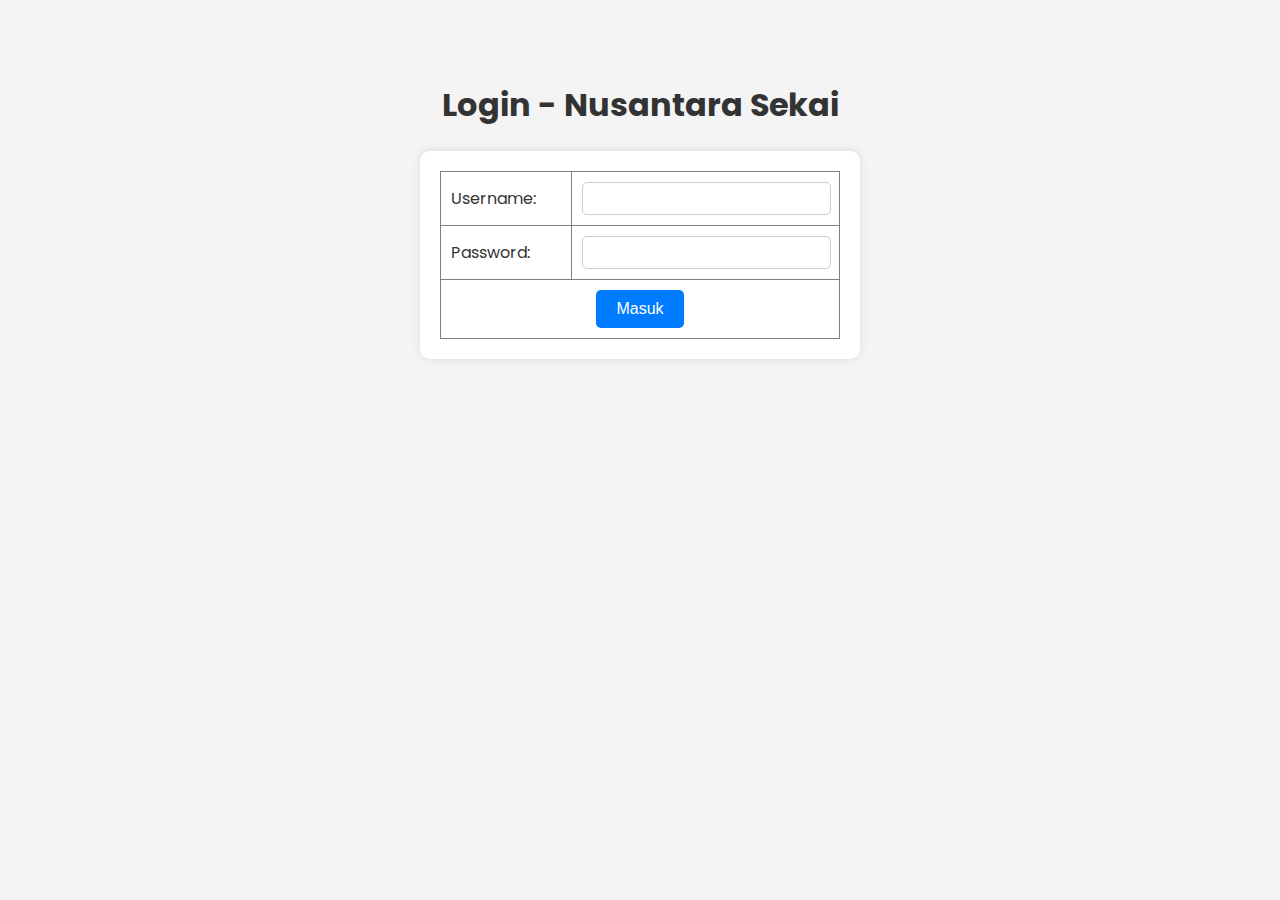
<file: login.html>
<!DOCTYPE html>
<html lang="id">
<head>
    <meta charset="UTF-8">
    <meta name="viewport" content="width=device-width, initial-scale=1.0">
    <link rel="stylesheet" href="styles/style.css">
    <title>Login - Nusantara Sekai</title>
</head>
<body>
    <h1>Login - Nusantara Sekai</h1>
    <form action="main.html">
        <table border="1" cellpadding="10">
            <tr>
                <td><label for="username">Username:</label></td>
                <td><input type="text" id="username" name="username" required></td>
            </tr>
            <tr>
                <td><label for="password">Password:</label></td>
                <td><input type="password" id="password" name="password" required></td>
            </tr>
            <tr>
                <td colspan="2" style="text-align: center;">
                    <input type="submit" value="Masuk">
                </td>
            </tr>
        </table>
    </form>
</body>
</html>
</file>
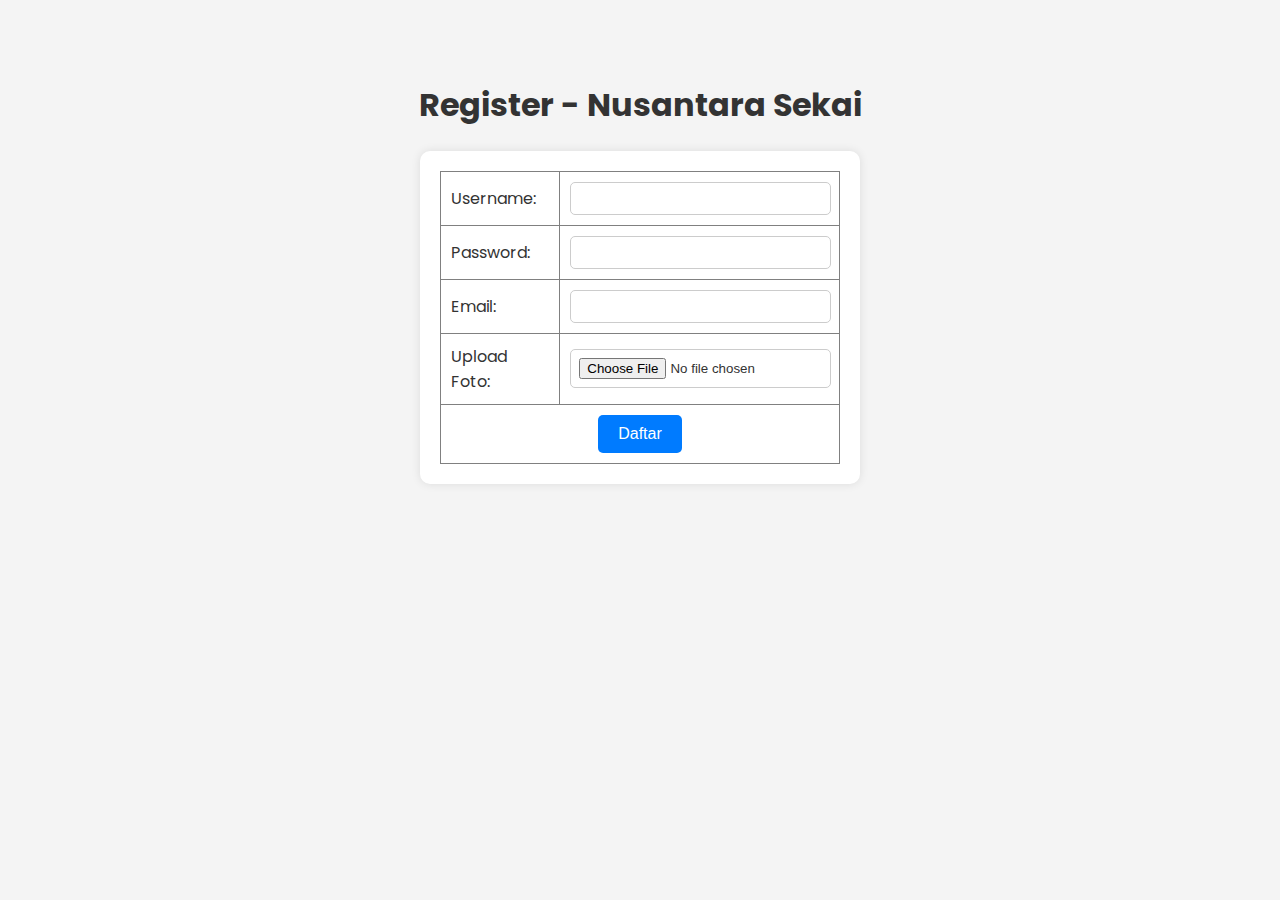
<file: register.html>
<!DOCTYPE html>
<html lang="id">
<head>
    <meta charset="UTF-8">
    <meta name="viewport" content="width=device-width, initial-scale=1.0">
    <link rel="stylesheet" href="styles/style.css">
    <title>Registrasi - Nusantara Sekai</title>
</head>
<body>
    <h1>Register - Nusantara Sekai</h1>
    <form action="login.html">
        <table border="1" cellpadding="10">
            <tr>
                <td><label for="username">Username:</label></td>
                <td><input type="text" id="username" name="username" required minlength="3" maxlength="15"></td>
            </tr>
            <tr>
                <td><label for="password">Password:</label></td>
                <td><input type="password" id="password" name="password" required minlength="6"></td>
            </tr>
            <tr>
                <td><label for="email">Email:</label></td>
                <td><input type="email" id="email" name="email" required></td>
            </tr>
            <tr>
                <td><label for="foto">Upload Foto:</label></td>
                <td><input type="file" id="foto" name="foto" accept="image/*" required></td>
            </tr>
            <tr>
                <td colspan="2" style="text-align: center;">
                    <input type="submit" value="Daftar">
                </td>
            </tr>
        </table>
    </form>
</body>
</html>
</file>
<file: styles/style.css>
@import url('https://fonts.googleapis.com/css2?family=Poppins:wght@400;600&display=swap');

body {
    display: flex;
    flex-direction: column;
    align-items: center;
    font-family: 'Poppins', sans-serif;
    margin-top: 60px;
    background-color: #f4f4f4;
    color: #333;
}

.container {
    display: flex;
    flex-direction: row;
    justify-content: space-between;
    align-items: center;
    width: 100%;
    height: 60px;
    border-bottom: 2px solid #ddd;
    background-color: #1a1a1a;
    position: fixed;
    top: 0;
    left: 0;
    right: 0;
    padding: 0 20px;
    box-sizing: border-box;
}

.box {
    width: 150px;
    height: 100%;
    background-color: transparent;
    display: flex;
    justify-content: center;
    align-items: center;
    color: white;
    font-weight: 600;
    cursor: pointer;
    transition: background 0.3s ease;
}

.box:hover {
    background-color: #333;
    border-radius: 5px;
}

.catalog {
    display: flex;
    flex-wrap: wrap;
    justify-content: center;
    gap: 20px;
    margin-top: 80px;
}

.catalog-item {
    width: 220px;
    text-align: center;
    background: white;
    padding: 10px;
    border-radius: 10px;
    box-shadow: 0 0 10px rgba(0, 0, 0, 0.1);
    transition: transform 0.3s ease;
}

.catalog-item:hover {
    transform: scale(1.05);
}

.catalog-item img {
    width: 100%;
    height: 220px;
    object-fit: cover;
    border-radius: 10px;
}

.footer {
    background-color: #1a1a1a;
    display: flex;
    width: 100%;
    height: 50px;
    justify-content: center;
    align-items: center;
    color: white;
    margin-top: 40px;
    font-weight: 600;
}

h1 {
    text-align: center;
    color: #333;
}

form {
    background: #fff;
    padding: 20px;
    border-radius: 10px;
    box-shadow: 0 0 10px rgba(0, 0, 0, 0.1);
    width: 400px;
}

table {
    width: 100%;
    border-collapse: collapse;
}

td {
    padding: 10px;
}

input[type="text"],
input[type="password"],
input[type="email"],
input[type="file"] {
    width: calc(100% - 16px);
    padding: 8px;
    border: 1px solid #ccc;
    border-radius: 5px;
}

input[type="submit"] {
    background: #007bff;
    color: #fff;
    border: none;
    padding: 10px 20px;
    cursor: pointer;
    border-radius: 5px;
    font-size: 16px;
}

input[type="submit"]:hover {
    background: #0056b3;
}

.login-container {
    text-align: center;
    width: 400px;
}

.login-container table {
    margin: auto;
}

.hero {
    width: 100%;
    height: 100vh;
    display: flex;
    justify-content: center;
    align-items: center;
    text-align: center;
    background: url('img/hero.jpg') no-repeat center center/cover;
    color: white;
    font-size: 24px;
    font-weight: 600;
}

.hero-content {
    background: rgba(0, 0, 0, 0.6);
    padding: 30px;
    border-radius: 10px;
}

.btn {
    background: #007bff;
    color: white;
    padding: 10px 20px;
    text-decoration: none;
    border-radius: 5px;
    font-size: 18px;
    transition: background 0.3s;
}

.btn:hover {
    background: #0056b3;
}

.navbar-logo {
    font-size: 24px;
    font-weight: 600;
    color: white;
}

.navbar-links {
    display: flex;
    gap: 15px;
}

.navbar-links a {
    color: white;
    text-decoration: none;
    font-weight: 500;
    transition: color 0.3s ease;
}

.navbar-links a:hover {
    color: #007bff;
}
</file>
